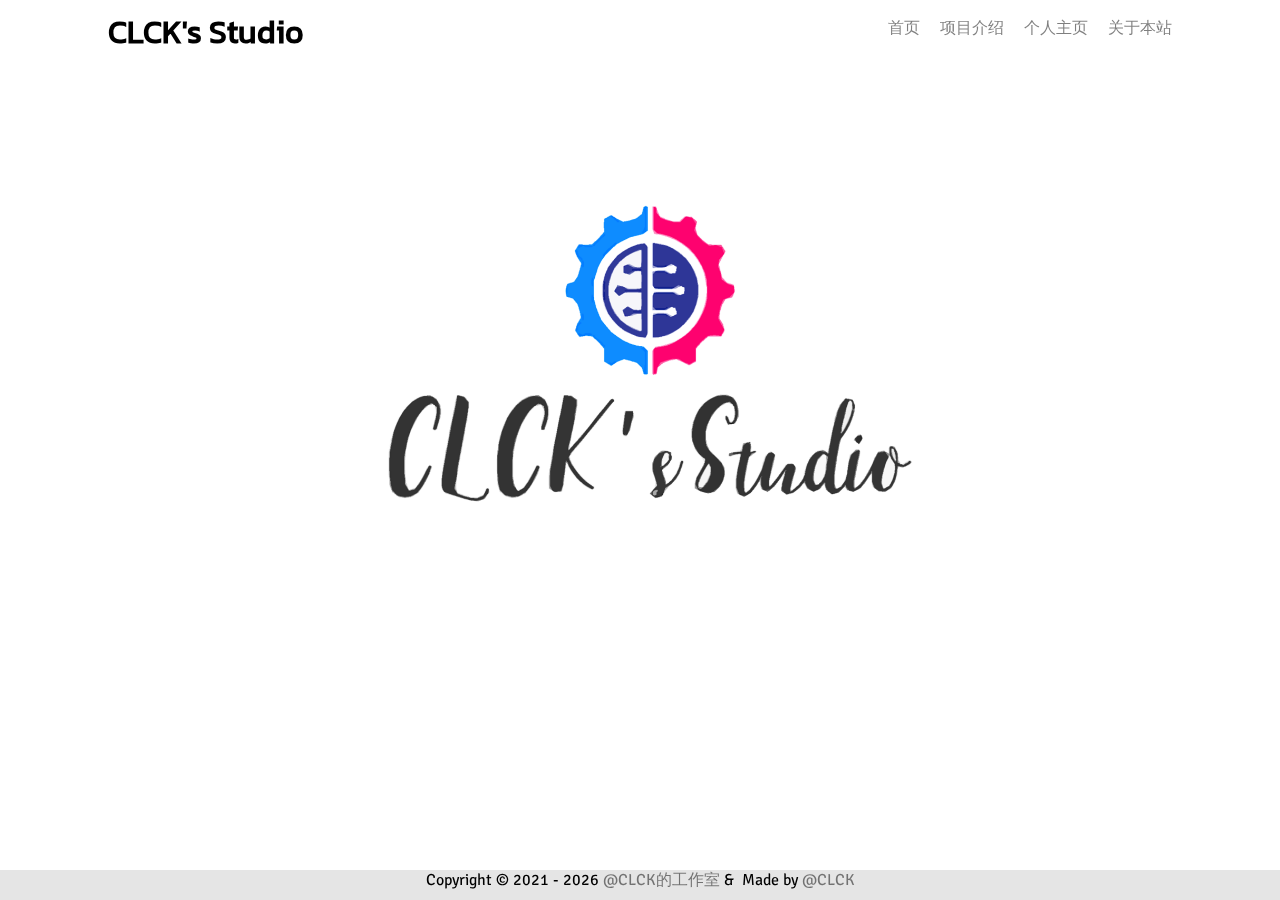
<file: index.html>
<!DOCTYPE html>
<html lang="en">
<head>
    <meta charset="UTF-8">
    <title>CLCK's Studio</title>
    <link href="css/style.css" rel="stylesheet" type="text/css">
    <link href="https://cdn.bootcdn.net/ajax/libs/animate.css/4.1.1/animate.css" rel="stylesheet">
</head>
<body>
<div class="header">
    <div>
        <h1 class="animate__animated animate__bounceIn">
            <a class="title-href" href="index.html">CLCK's Studio</a>
        </h1>
        <ul class="list">
            <li class="animate__animated animate__bounceIn"><a class="no-line" href="index.html">首页</a></li>
            <li class="animate__animated animate__bounceIn"><a class="no-line" href="info.html">项目介绍</a></li>
            <li class="animate__animated animate__bounceIn"><a class="no-line" href="https://www.clckblog.space/">个人主页</a></li>
            <li class="animate__animated animate__bounceIn"><a class="no-line" href="https://github.com/CLCK0622/studio.clckblog.space">关于本站</a></li>
        </ul>
    </div>
</div>
<div class="main-title animate__animated animate__flipInX">
    <img src="img/icon.png" class="main-icon">
</div>
<footer id="footer" class="fixed-bottom footer">
    <div class="power">Copyright&nbsp;©&nbsp;2021
        <script>
            document.write(' - ' + (new Date()).getFullYear())
        </script>&nbsp;<a class="no-line" href="https://studio.clckblog.space/">@CLCK的工作室</a>&nbsp;&amp;&nbsp;
        Made&nbsp;by&nbsp;<a class="no-line" href="https://www.clckblog.space/" target="_blank">@CLCK</a>
    </div>
</footer>
</body>
</html>
</file>
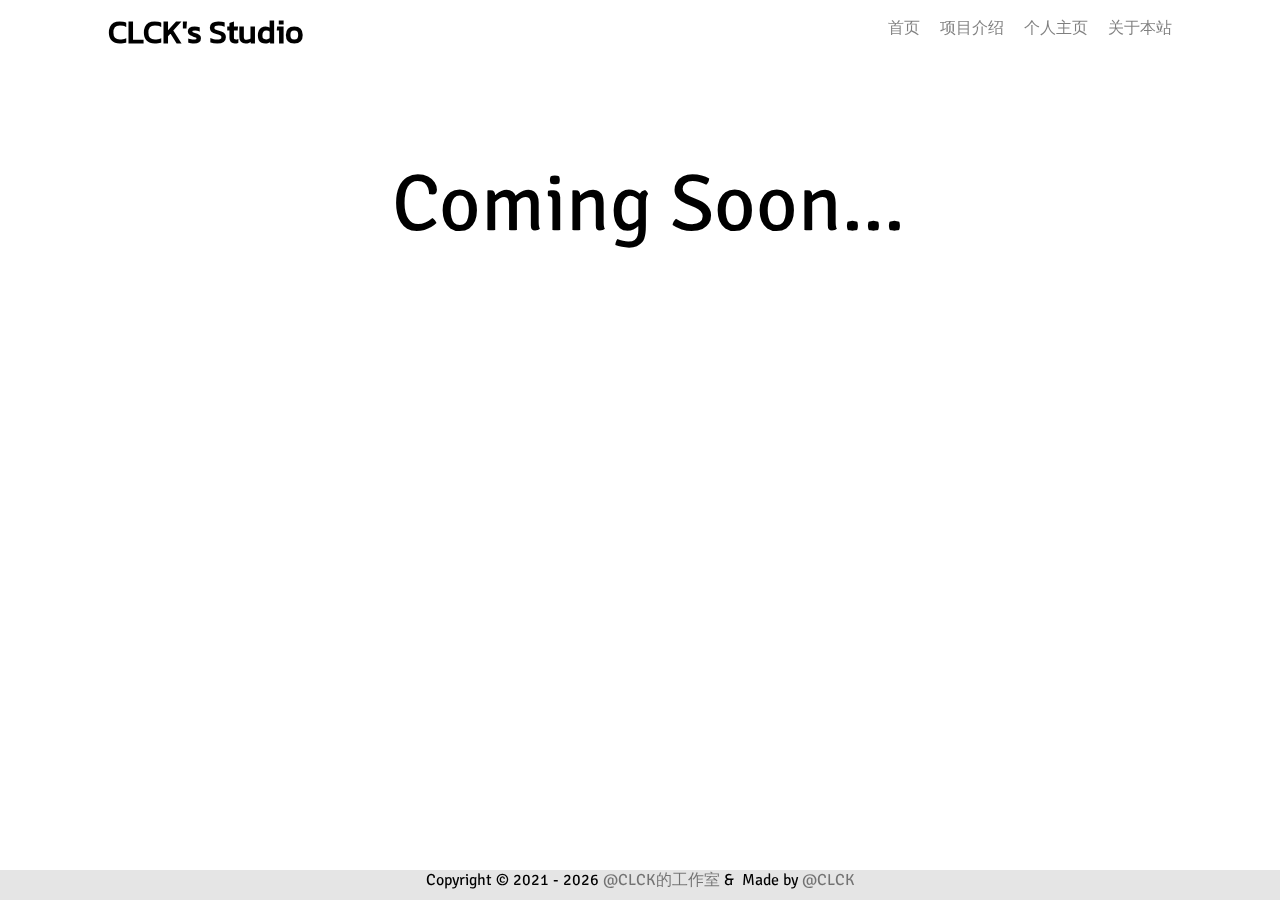
<file: info.html>
<!DOCTYPE html>
<html lang="en">
<head>
  <meta charset="UTF-8">
  <title>CLCK's Studio</title>
  <link href="css/style.css" rel="stylesheet" type="text/css">
  <link href="https://cdn.bootcdn.net/ajax/libs/animate.css/4.1.1/animate.css" rel="stylesheet">
</head>
<body>
<div class="header">
  <div>
    <h1 class="animate__animated animate__bounceIn">
      CLCK's Studio
    </h1>
    <ul class="list">
      <li class="animate__animated animate__bounceIn"><a class="no-line" href="index.html">首页</a></li>
      <li class="animate__animated animate__bounceIn"><a class="no-line" href="info.html">项目介绍</a></li>
      <li class="animate__animated animate__bounceIn"><a class="no-line" href="https://www.clckblog.space/">个人主页</a></li>
      <li class="animate__animated animate__bounceIn"><a class="no-line" href="https://github.com/CLCK0622/studio.clckblog.space">关于本站</a></li>
    </ul>
  </div>
</div>
<div class="info-title animate__animated animate__flipInX">
  Coming Soon...
</div>
<footer id="footer" class="fixed-bottom footer">
  <div class="power">Copyright&nbsp;©&nbsp;2021
    <script>
      document.write(' - ' + (new Date()).getFullYear())
    </script>&nbsp;<a class="no-line" href="https://studio.clckblog.space/">@CLCK的工作室</a>&nbsp;&amp;&nbsp;
    Made&nbsp;by&nbsp;<a class="no-line" href="https://www.clckblog.space/" target="_blank">@CLCK</a>
  </div>
</footer>
</body>
</html>
</file>
<file: css/style.css>
html, body {
    overflow-x: hidden;
}

.no-line {
    text-decoration: none;
    color: rgb(0 0 0 / 50%);
}

@font-face {
    font-family: 'Kanit';
    src: url("../fonts/Kanit-Regular.ttf") format("truetype");
}

@font-face {
    font-family: 'Signika Negative';
    src: url("../fonts/SignikaNegative-Regular.ttf") format("truetype");
}

h1, h2, h3, h4, h5, h6 {
    font-family: 'Kanit', sans-serif;
}

div, p {
    font-family: 'Signika Negative', sans-serif;
}

/*header*/
.header {
    width: 100%;
    height: 50px;
    position: fixed;
}
.header .title-href {
    text-decoration: none;
    color: black;
}
.header h1 {
    float: left;
    margin-top: 0;
    margin-left: 100px;
}
.header .list {
    float: right;
    width: 400px;
    height: 50px;
    margin-top: 10px;
}
.list li {
    float: left;
    list-style: none;
    margin-left: 20px;
    display: inline-block;
}
.list li:first-of-type {
    margin-left: 0px;
}

/*Main Title*/
.main-title {
    font-size: 100px;
    position: absolute;
    width: 100%;
    top: calc(20% - 25px);
    text-align: center;
}

/*Info*/
.info-title {
    font-size: 80px;
    position: absolute;
    width: 100%;
    top: calc(20% - 25px);
    text-align: center;
}

/*Footer*/
footer {
    text-align: center;
    height: 30px;
    backdrop-filter: blur(10px);
    background: rgb(0 0 0 / 10%);
}
.fixed-bottom {
    position: fixed;
    right: 0px;
    bottom: 0px;
    left: 0px;
}

/*icon*/
.main-icon {
    width: 50%;
}
</file>
